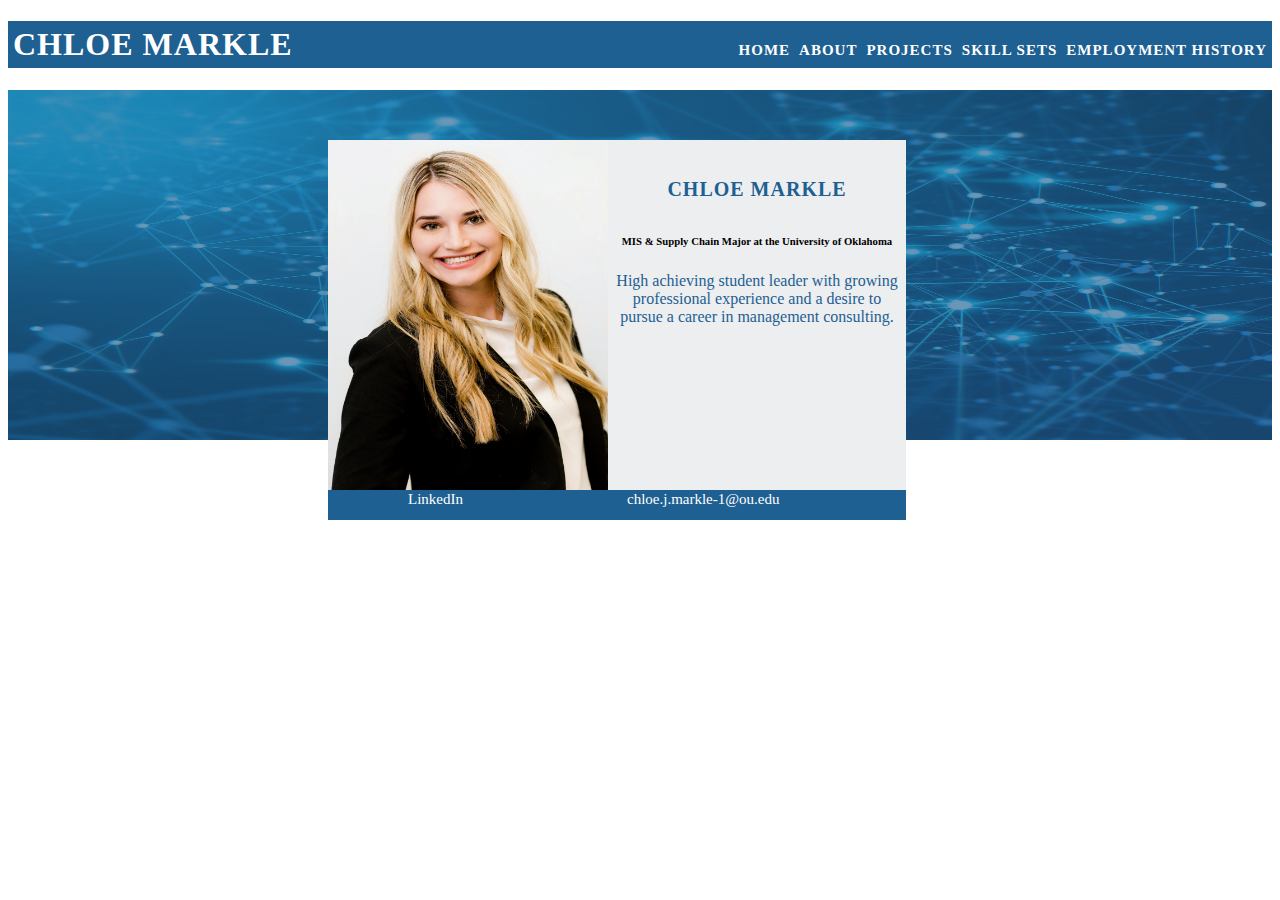
<file: index.html>
﻿<!DOCTYPE html>

<html lang="en" xmlns="http://www.w3.org/1999/xhtml">
<head>
    <meta charset="utf-8" />
    <title>Chloe Markle</title>
    <link rel="stylesheet" href="style.css">
</head>
<body>
    <h1>Chloe Markle
        <span class="nav">
            <a class="active" href="index.html">Home</a>
            <a href="About.html">About</a>
            <a href="Projects.html">Projects</a>
            <a href="Skillsets.html">Skill Sets</a>
            <a href="EmploymentHistory.html">Employment History</a>
        </span></h1>

    <div class="middle">
        <img class="image1" src="image.jpg" />
        <img class="image2" src="ChloeHeadShot-2.jpg" />
        <div class="card" id="photocard" style="width: 18rem;">
            <div class="card-body">
                <h5 id="cardtitle1"class="card-title">Chloe Markle</h5>
                <h6 id="cardsubtitle1"class="card-subtitle mb-2 text-muted">MIS & Supply Chain Major at the University of Oklahoma</h6>
                <p class="card-text">High achieving student leader with growing professional experience and a desire to pursue a career in management consulting.</p>
                
            </div>
        </div>
        <div class="card" id="label">
            <div class="card-body">
                <a href="https://www.linkedin.com/in/chloemarkle/" class="card-link">LinkedIn</a>
                <a href="#" class="card-link">chloe.j.markle-1@ou.edu</a>
            </div>
        </div>
    </div>
        
       
        
    

</body>
</html>
</file>
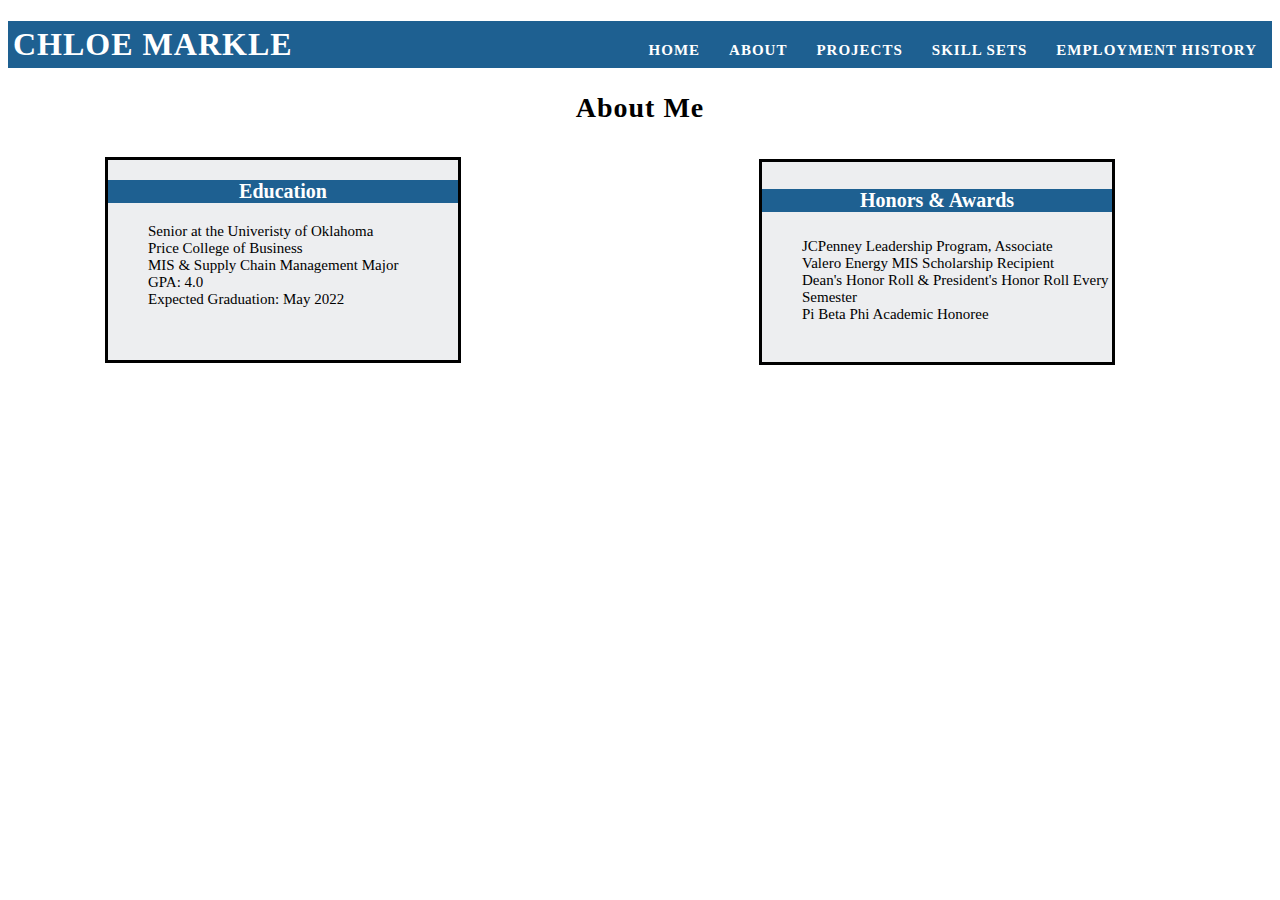
<file: About.html>
﻿<!DOCTYPE html>

<html lang="en" xmlns="http://www.w3.org/1999/xhtml">
<head>
    <meta charset="utf-8" />
    <title>About Me</title>
    <link rel="stylesheet" href="aboutstyle.css">
</head>
<body>
    <h1>
        Chloe Markle
        <span class="nav">
            <a href="index.html">Home</a>
            <a class="active" href="About.html">About</a>
            <a href="Projects.html">Projects</a>
            <a href="Skillsets.html">Skill Sets</a>
            <a href="EmploymentHistory.html">Employment History</a>
        </span>
    </h1>
    <h2>About Me</h2>
    <div class="card" id="card1">
        <div class="card-title">
            <h3>Education</h3>
            <ul>
                <li>Senior at the Univeristy of Oklahoma</li>
                <li>Price College of Business</li>
                <li>MIS & Supply Chain Management Major</li>
                <li>GPA: 4.0</li>
                <li>Expected Graduation: May 2022</li>
            </ul>
        </div>
    </div>
    <div class="card" id="card2">
        <div class="card-title">
            <h4>Honors & Awards</h4>
            <ul>
                <li>JCPenney Leadership Program, Associate</li>
                <li>Valero Energy MIS Scholarship Recipient</li>
                <li>Dean's Honor Roll & President's Honor Roll Every Semester</li>
                <li>Pi Beta Phi Academic Honoree</li>
            </ul>
        </div>
    </div>


</body>
</html>
</file>
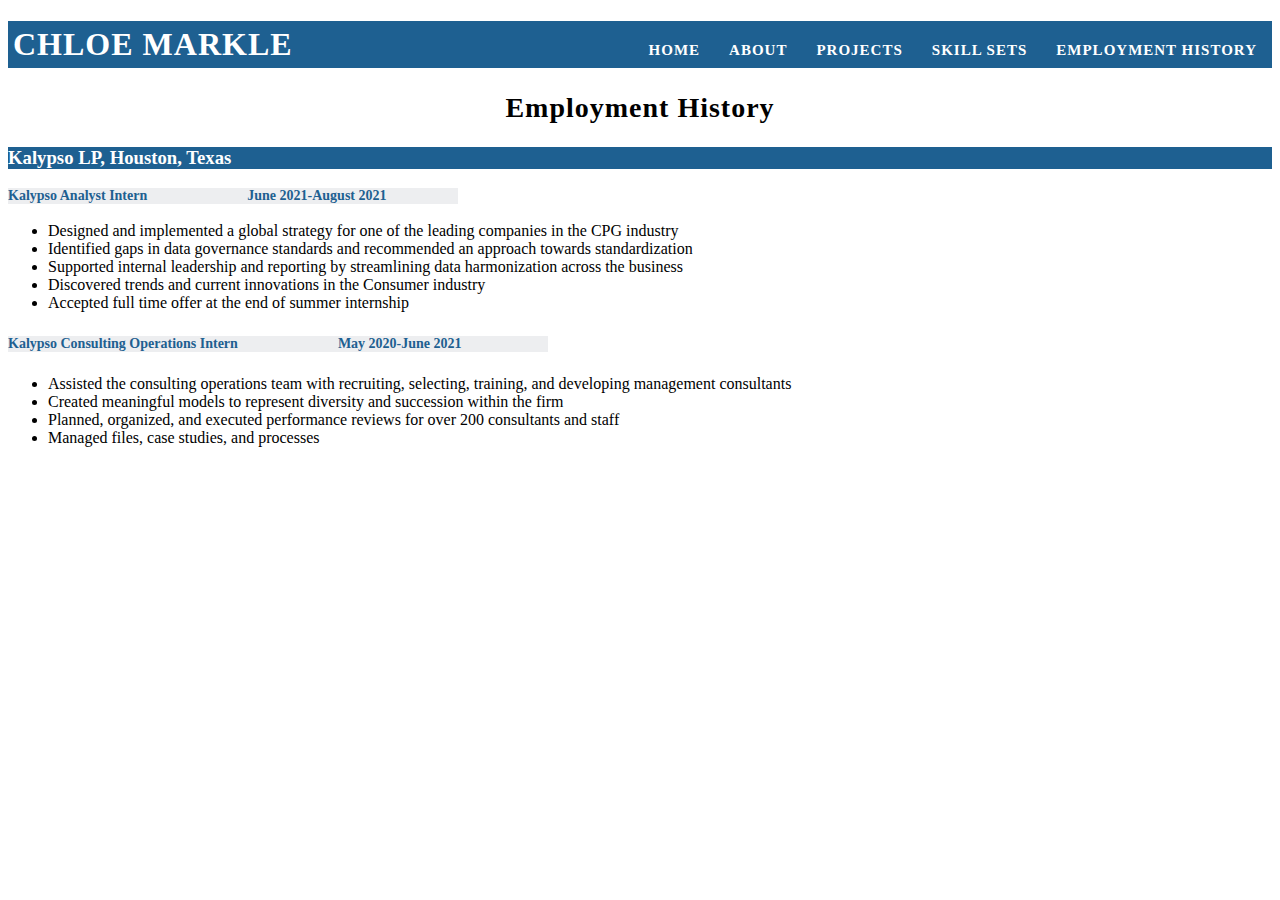
<file: EmploymentHistory.html>
﻿<!DOCTYPE html>

<html lang="en" xmlns="http://www.w3.org/1999/xhtml">
<head>
    <meta charset="utf-8" />
    <title></title>
    <link rel="stylesheet" href="employmenthistorystyle.css">
</head>
<body>
    <h1>
        Chloe Markle
        <span class="nav">
            <a href="index.html">Home</a>
            <a href="About.html">About</a>
            <a href="Projects.html">Projects</a>
            <a href="Skillsets.html">Skill Sets</a>
            <a class="active" href="EmploymentHistory.html">Employment History</a>
        </span>
    </h1>
    <h2>Employment History</h2>
    <div class="card">
        <div class="card-title">
            <h3>Kalypso LP, Houston, Texas</h3>
            <div class="card-subtitle">
                <h4>Kalypso Analyst Intern<span class="date">June 2021-August 2021</span></h4>
            </div>
            <div class="card-body">
                <ul>
                    <li>Designed and implemented a global strategy for one of the leading companies in the CPG industry</li>
                    <li>Identified gaps in data governance standards and recommended an approach towards standardization</li>
                    <li>Supported internal leadership and reporting by streamlining data harmonization across the business</li>
                    <li>Discovered trends and current innovations in the Consumer industry</li>
                    <li>Accepted full time offer at the end of summer internship</li>
                </ul>

            </div>
            <div class="card-subtitle">
                <h5>Kalypso Consulting Operations Intern<span class="date">May 2020-June 2021</span></h5>
            </div>
            <div class="card-body">
                <ul>
                    <li>Assisted the consulting operations team with recruiting, selecting, training, and developing management consultants</li>
                    <li>Created meaningful models to represent diversity and succession within the firm</li>
                    <li>Planned, organized, and executed performance reviews for over 200 consultants and staff</li>
                    <li>Managed files, case studies, and processes</li>
                </ul>

            </div>
        </div>
    </div>

 

</body>
</html>
</file>
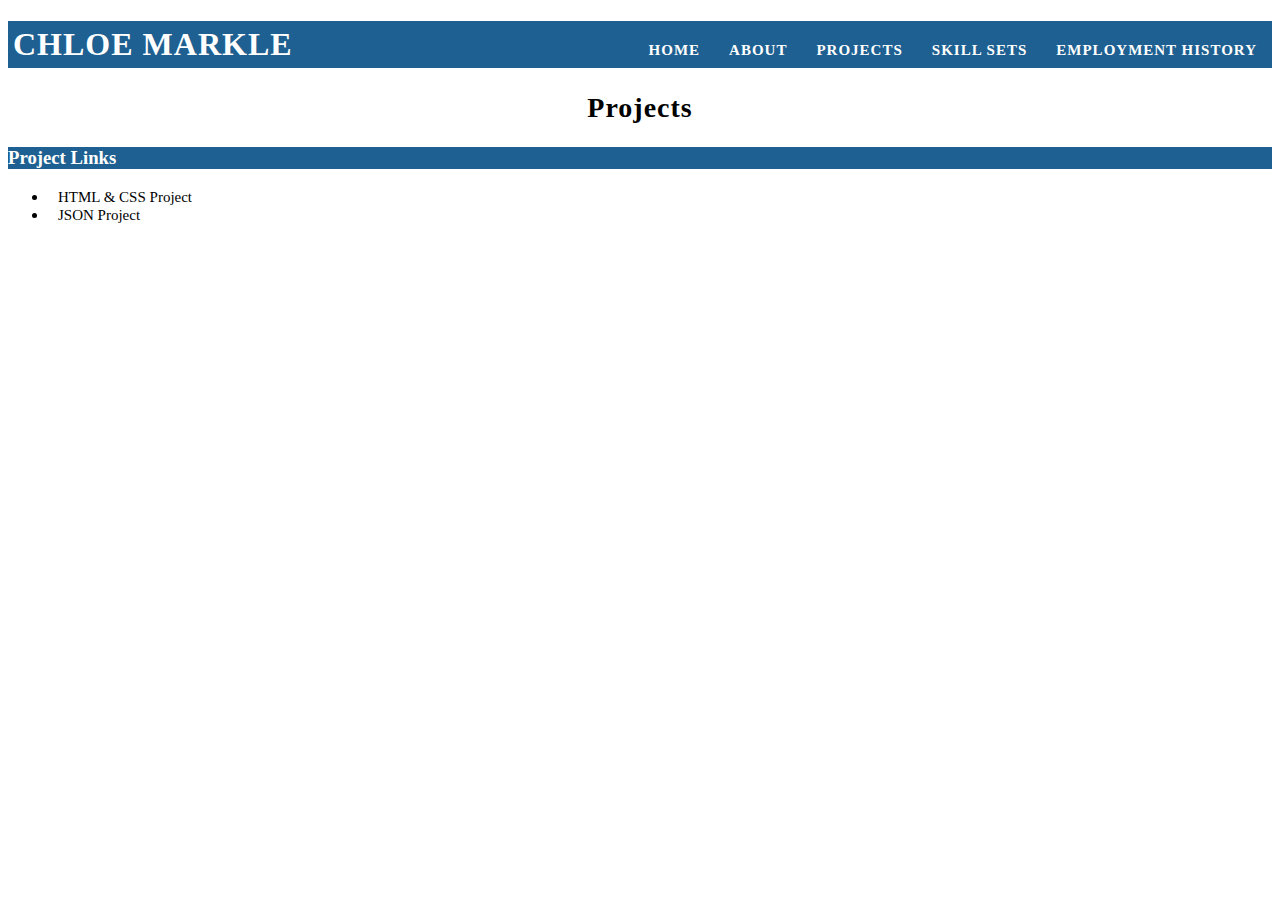
<file: Projects.html>
﻿<!DOCTYPE html>

<html lang="en" xmlns="http://www.w3.org/1999/xhtml">
<head>
    <meta charset="utf-8" />
    <title></title>
    <link rel="stylesheet" href="projectsstyle.css">
</head>
<body>
    <h1>
        Chloe Markle
        <span class="nav">
            <a href="index.html">Home</a>
            <a href="About.html">About</a>
            <a class="active" href="Projects.html">Projects</a>
            <a href="Skillsets.html">Skill Sets</a>
            <a href="EmploymentHistory.html">Employment History</a>
        </span>
    </h1>
    <h2>Projects</h2>
    <div class="card" id="card1">
        <div class="card-title">
            <h3>Project Links</h3>
            <ul>
                <li><a href="file:///C:/Users/ChloeMarkle/source/repos/MIS-3033/homework-7-chloemarkle/Homework7/Homework7/Homework7.html">HTML & CSS Project</a></li>
                <li><a href="https://github.com/MIS-3033/homework-6-chloemarkle.git">JSON Project</a></li>
            </ul>
        </div>
    </div>

</body>
</html>
</file>
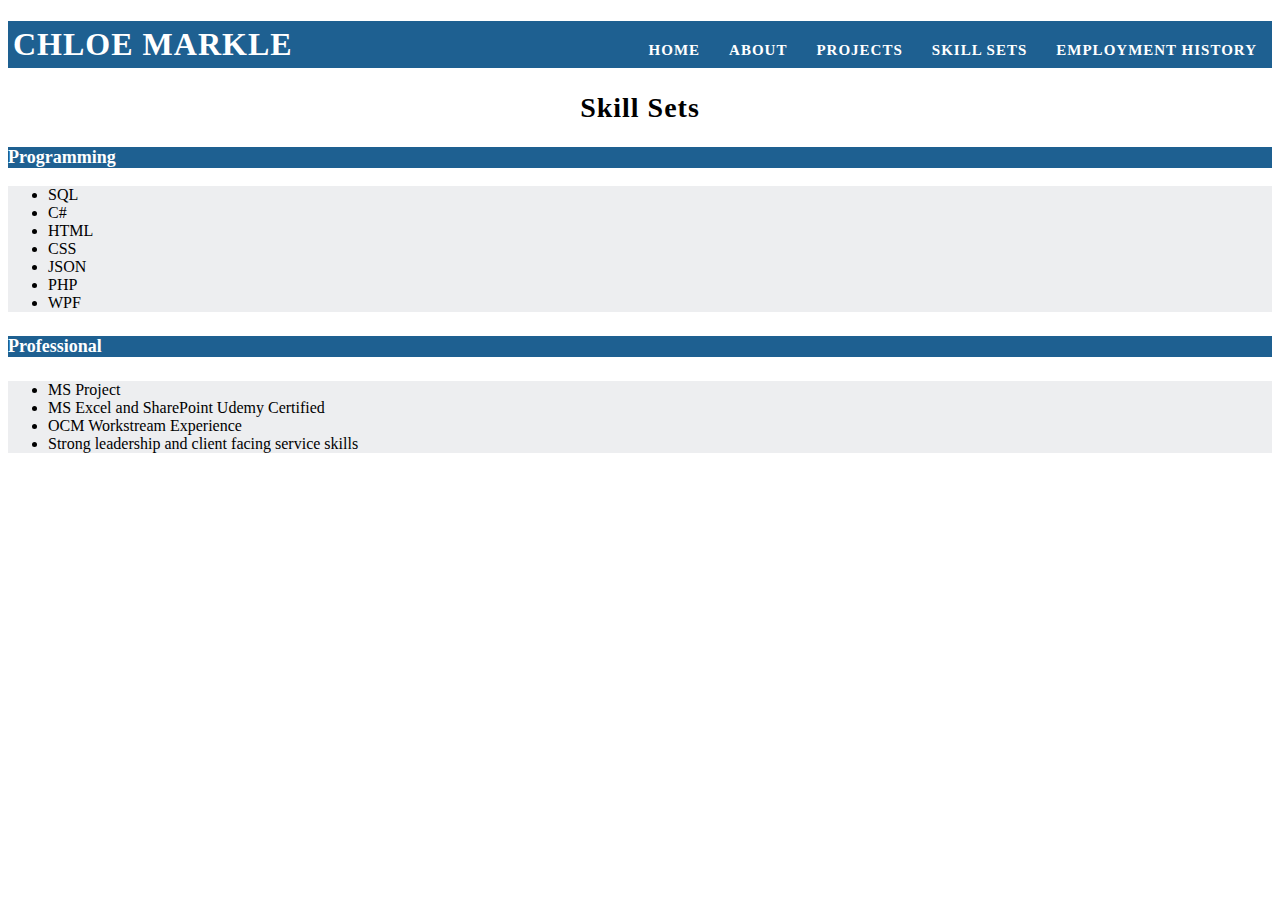
<file: Skillsets.html>
﻿<!DOCTYPE html>

<html lang="en" xmlns="http://www.w3.org/1999/xhtml">
<head>
    <meta charset="utf-8" />
    <title></title>
    <link rel="stylesheet" href="skillsetsstyle.css">
</head>
<body>
    <h1>
        Chloe Markle
        <span class="nav">
            <a href="index.html">Home</a>
            <a href="About.html">About</a>
            <a href="Projects.html">Projects</a>
            <a class="active" href="Skillsets.html">Skill Sets</a>
            <a href="EmploymentHistory.html">Employment History</a>
        </span>
    </h1>
    <h2>Skill Sets</h2>
    <div class="card">
        <div class="card-title">
            <h3>Programming</h3>
            <ul>
                <li>SQL</li>
                <li>C#</li>
                <li>HTML</li>
                <li>CSS</li>
                <li>JSON</li>
                <li>PHP</li>
                <li>WPF</li>
            </ul>
        </div>
       <div class="card">
           <div class="card-title">
               <h4>Professional</h4>
               <ul>
                   <li>MS Project</li>
                   <li>MS Excel and SharePoint Udemy Certified</li>
                   <li>OCM Workstream Experience</li>
                   <li>Strong leadership and client facing service skills</li>
               </ul>
           </div>
       </div>


    </div>

</body>
</html>
</file>
<file: style.css>
﻿span
{
    float:right;
    
}

h1 {
    color: white;
    text-align: left;
    font-family: Georgia;
    text-transform: uppercase;
    letter-spacing: 1px;
    background-color: #1e6091;
    padding: 5px;
}

a:hover{
    color:black;
}

a{
    text-decoration: none;
    font-family: Georgia, 'Times New Roman', Times, serif;
    font-size: 15px;
    color: white;
    
}


.middle{
    position:relative;
    top:0;
    left: 0;
}
.image1 {
    position: relative;
    top: 0;
    left: 0;
    width: 100%;
    height: 350px;
}
.image2{
    position: absolute;
    top:50px;
    left: 320px;
   width: 280px;
   height: 350px;


}

#photocard {
    background-color: #edeef0;
    position: absolute;
    padding: 5px;
    top: 50px;
    left: 600px;
    width: 280px;
    height: 350px;
}

#label {
    position: absolute;
    background-color: #1e6091;
    top: 400px;
    left: 320px;
    width: 578px;
    height: 30px;
}

#cardtitle1 {
    font-family: Georgia;
    color: #1e6091;
    text-align:center;
    font-size: 20px;
    text-transform: uppercase;
    letter-spacing: 1px;
}

#cardsubtitle1 {
    font-family: Georgia;
    color: black;
    text-align: center;
}

.card-text {
    font-family: Georgia;
    color: #1e6091;
    text-align:center;
}
.card-link{
    padding:80px;
    text-align:center;
}
</file>
<file: aboutstyle.css>
﻿
span {
    float: right;
}

h1 {
    color: white;
    text-align: left;
    font-family: Georgia;
    text-transform: uppercase;
    letter-spacing: 1px;
    background-color: #1e6091;
    padding: 5px;
}

a:hover {
    color: black;
}

a {
    text-decoration: none;
    font-family: Georgia, 'Times New Roman', Times, serif;
    font-size: 15px;
    color: white;
    padding: 10px;
}

h2{
    font-family:Georgia;
    font-size:28px;
    letter-spacing:1px;
    text-align:center;

}

#card1 {
    height: 200px;
    width: 350px;
    background-color: #edeef0;
    left: 100px;
    position: relative;
    outline: solid;
    outline-color: black;
    display:inline-block;
}
#card2 {
    height: 200px;
    width: 350px;
    background-color: #edeef0;
    left: 400px;
    top:15px;
    position: relative;
    outline: solid;
    outline-color: black;
   display:inline-block;
}

h3, h4 {
    background-color: #1e6091;
    font-family:Georgia;
    color: white;
    text-align: center;
    font-size: 20px;
}
ul{
    list-style-type: none;
}
li{
    font-family: Georgia;
    font-size: 15px;
    
}
</file>
<file: employmenthistorystyle.css>
﻿.nav {
    float: right;
}

h1 {
    color: white;
    text-align: left;
    font-family: Georgia;
    text-transform: uppercase;
    letter-spacing: 1px;
    background-color: #1e6091;
    padding: 5px;
}

a:hover {
    color: black;
}

a {
    text-decoration: none;
    font-family: Georgia, 'Times New Roman', Times, serif;
    font-size: 15px;
    color: white;
    padding: 10px;
}

h2 {
    font-family: Georgia;
    font-size: 28px;
    letter-spacing: 1px;
    text-align: center;
}
h3 {
    background-color: #1e6091;
    font-family: Georgia;
    color: white;

}
h4 {
    background-color: #edeef0;
    width: 450px;
    font-family: Georgia;
    color: #1e6091;
    font-size: 14px;
}

h5 {
    background-color: #edeef0;
    width: 540px;
    font-family: Georgia;
    color: #1e6091;
    font-size: 14px;
}

.date{
    text-align:center;
    padding-left:100px;
}
li{
    font-family:Georgia;
}
</file>
<file: projectsstyle.css>
﻿span {
    float: right;
}

h1 {
    color: white;
    text-align: left;
    font-family: Georgia;
    text-transform: uppercase;
    letter-spacing: 1px;
    background-color: #1e6091;
    padding: 5px;
}

a:hover {
    color: black;
}

a {
    text-decoration: none;
    font-family: Georgia, 'Times New Roman', Times, serif;
    font-size: 15px;
    color: white;
    padding: 10px;
}

h2 {
    font-family: Georgia;
    font-size: 28px;
    letter-spacing: 1px;
    text-align: center;
}
h3 {
    background-color: #1e6091;
    color: white;
    font-family: Georgia;
    
}

li a{
    font-family:Georgia;
    color:black;
}
</file>
<file: skillsetsstyle.css>
﻿span {
    float: right;
}

h1 {
    color: white;
    text-align: left;
    font-family: Georgia;
    text-transform: uppercase;
    letter-spacing: 1px;
    background-color: #1e6091;
    padding: 5px;
}

a:hover {
    color: black;
}
a {
    text-decoration: none;
    font-family: Georgia, 'Times New Roman', Times, serif;
    font-size: 15px;
    color: white;
    padding: 10px;
}
h2 {
    font-family: Georgia;
    font-size: 28px;
    letter-spacing: 1px;
    text-align: center;
}

h3, h4 {
    background-color: #1e6091;
    color: white;
    font-family: Georgia;
    font-size: 18px;
}
li{
    font-family: Georgia;
}

ul {
    background-color: #edeef0;
   
}
</file>
